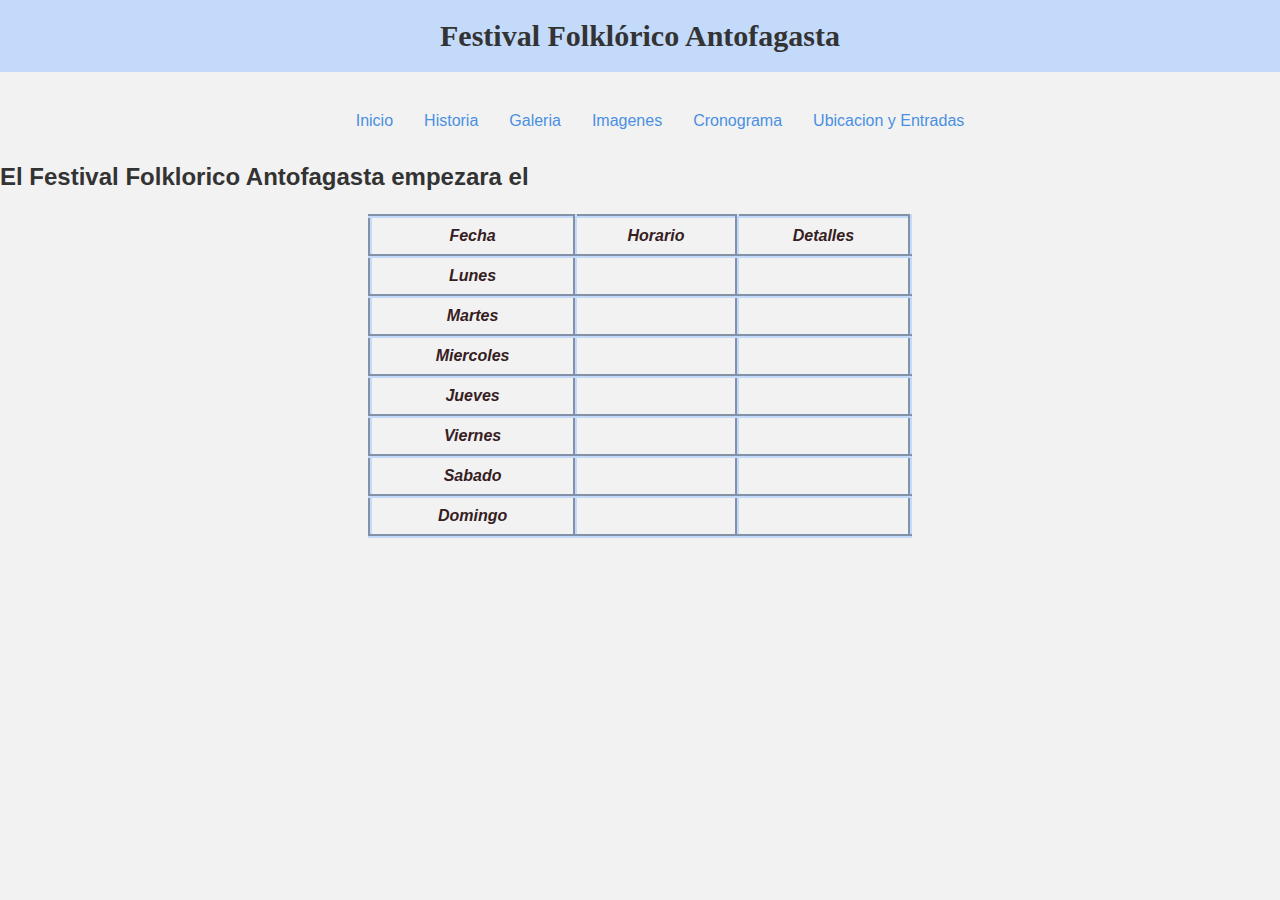
<file: cronograma.html>
<html lang="en">
<head>
    <meta charset="UTF-8">
    <meta name="viewport" content="width=device-width, initial-scale=1.0">
    <title>Cronograma</title>
    <link rel="stylesheet" href="cronograma.css">
</head>
<body>
    <h1>Festival Folklórico Antofagasta</h1>
    <nav>
      <ul>
         <li><a href="festival.html">Inicio</a></li>
        <li><a href="historia.html">Historia</a></li>
         <li><a href="galeria.html">Galeria</a></li>
           <li><a href="fotos.html">Imagenes</a></li>
        <li> <a href="cronograma.html">Cronograma</a></li>
        <li><a href="ubicacion.html">Ubicacion y Entradas</a></li>
        
      </ul>
    </nav>
    <h2>
    El Festival Folklorico Antofagasta empezara el 
    </h2>
    <div class="conteni">
    <table>
        <tr>
            <th>Fecha</th>
            <th>Horario</th>
            <th>Detalles</th>
            
            
        </tr>
        <tr>
            <th>Lunes</th>
            <td></td>
            <td></td>
        </tr>
        <tr>
            <th>Martes</th>
            <td> </td>
            <td> </td>
        </tr>
        <tr>
            <th>Miercoles</th>
            <td> </td>
            <td> </td>
        </tr>
        <tr>
            <th>Jueves</th>
            <td> </td>
            <td> </td>
        </tr>
        <tr>
            <th>Viernes</th>
            <td> </td>
            <td> </td>
        </tr>
        <tr>
            <th>Sabado</th>
            <td> </td>
            <td> </td>
        </tr>
        <tr>
            <th>Domingo</th>
            <td> </td>
            <td> </td>
        </tr>
    </table>
    </div>
 
</body>
</html>
</file>
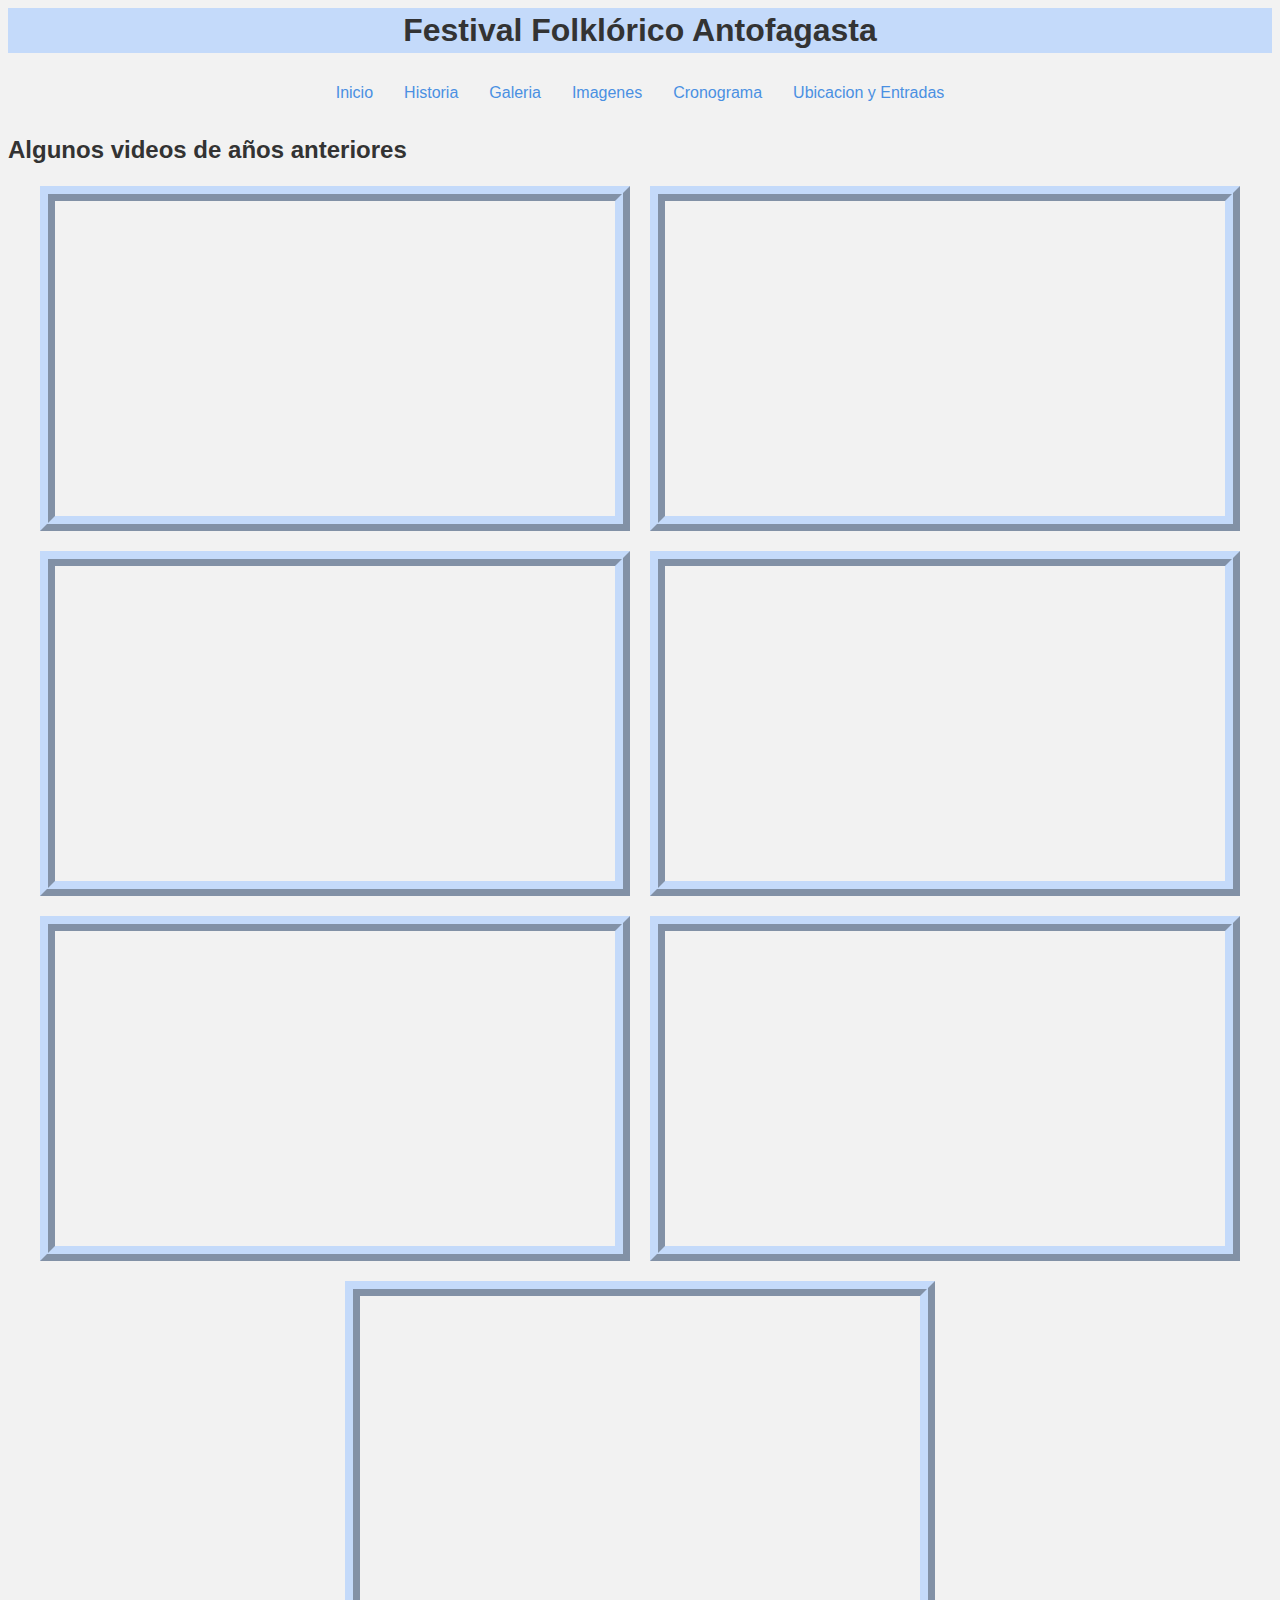
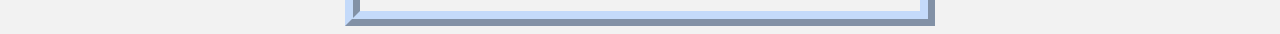
<file: galeria.html>
<html lang="en">
<head>
    <meta charset="UTF-8">
    <meta name="viewport" content="width=device-width, initial-scale=1.0">
    <title>Galeria</title>
    <link rel="stylesheet" href="galeria.css">
</head>
<body>
      
    <h1>Festival Folklórico Antofagasta</h1>
    <nav>
      <ul>
         <li><a href="festival.html">Inicio</a></li>
        <li><a href="historia.html">Historia</a></li>
         <li><a href="galeria.html">Galeria</a></li>
           <li><a href="fotos.html">Imagenes</a></li>
        <li> <a href="cronograma.html">Cronograma</a></li>
        <li><a href="ubicacion.html">Ubicacion y Entradas</a></li>
        
      </ul>
    </nav>
    
    <h2>Algunos videos de años anteriores </h2>
  
    <main class="contenido">
      <main class="video">
  <iframe width="560" height="315" src="https://www.youtube.com/embed/ML-NjFtK78Q?si=sP4wp9XgiFDAxMyY" title="YouTube video player"  frameborder="0" allow="accelerometer; autoplay; clipboard-write; encrypted-media; gyroscope; picture-in-picture; web-share" referrerpolicy="strict-origin-when-cross-origin" allowfullscreen></iframe></main>
  <main class="video">
  <iframe width="560" height="315" src="https://www.youtube.com/embed/kWiBbQsMEN0?si=YgOXo7t558N2yycc" title="YouTube video player" frameborder="0" allow="accelerometer; autoplay; clipboard-write; encrypted-media; gyroscope; picture-in-picture; web-share"  referrerpolicy="strict-origin-when-cross-origin" allowfullscreen></iframe></main>
    
   
   <main class="video"><iframe width="560" height="315" src="https://www.youtube.com/embed/hp5neTihQac?si=IZQZ6PebfMG-bgwH" title="YouTube video player" frameborder="0" allow="accelerometer; autoplay; clipboard-write; encrypted-media; gyroscope; picture-in-picture; web-share" referrerpolicy="strict-origin-when-cross-origin" allowfullscreen></iframe> </main>

   <main class="video"><iframe width="560" height="315" src="https://www.youtube.com/embed/Z-NaBydeOWQ?si=NASLidrQhc9QfCaF" title="YouTube video player" frameborder="0" allow="accelerometer; autoplay; clipboard-write; encrypted-media; gyroscope; picture-in-picture; web-share" referrerpolicy="strict-origin-when-cross-origin" allowfullscreen></iframe></main>

   <main class="video"><iframe width="560" height="315" src="https://www.youtube.com/embed/SZeUUaIHHv8?si=-8UB4Ff4NNDF29SJ" title="YouTube video player" frameborder="0" allow="accelerometer; autoplay; clipboard-write; encrypted-media; gyroscope; picture-in-picture; web-share" referrerpolicy="strict-origin-when-cross-origin" allowfullscreen></iframe></main>

   <main class="video"><iframe width="560" height="315" src="https://www.youtube.com/embed/-TruECGU0aU?si=kPvdHt_fXndb7LY5" title="YouTube video player" frameborder="0" allow="accelerometer; autoplay; clipboard-write; encrypted-media; gyroscope; picture-in-picture; web-share" referrerpolicy="strict-origin-when-cross-origin" allowfullscreen></iframe></main>
  
   <main class="video"><iframe width="560" height="315" src="https://www.youtube.com/embed/mvlKkFl1FdY?si=90nUec2KypfFVOr9" title="YouTube video player" frameborder="0" allow="accelerometer; autoplay; clipboard-write; encrypted-media; gyroscope; picture-in-picture; web-share" referrerpolicy="strict-origin-when-cross-origin" allowfullscreen></iframe></main>
   </main>
  
</body>
</html>
</file>
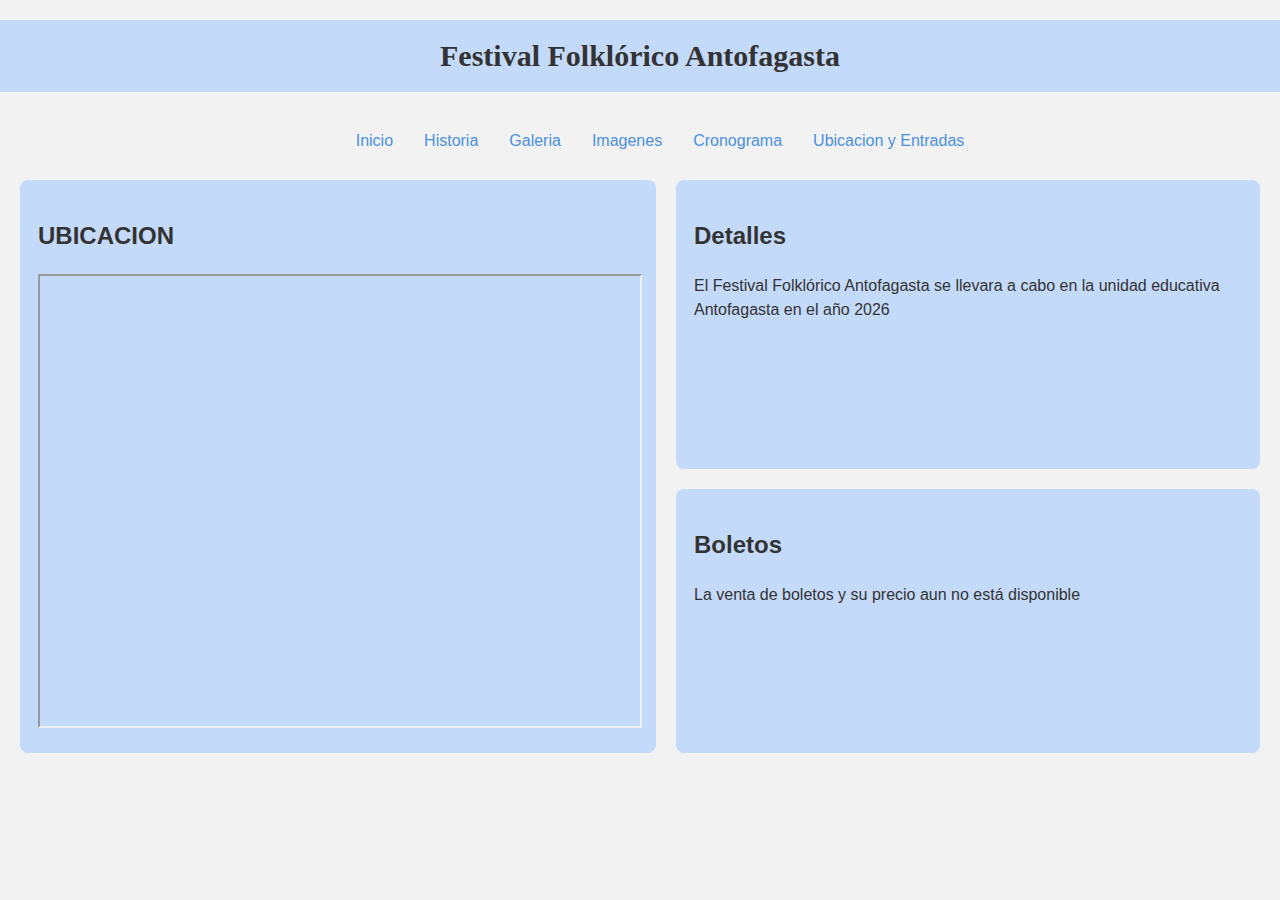
<file: ubicacion.html>
<!DOCTYPE html>
<html lang="en">
<head>
  <meta charset="UTF-8">
  <meta name="viewport" content="width=device-width, initial-scale=1.0">
  <title>Ubicación y Detalles</title>
  <link rel="stylesheet" href="ubicacion.css"> 
</head>
<body>
 <h1>Festival Folklórico Antofagasta</h1>
    <nav>
      <ul>
         <li><a href="festival.html">Inicio</a></li>
        <li><a href="historia.html">Historia</a></li>
         <li><a href="galeria.html">Galeria</a></li>
           <li><a href="fotos.html">Imagenes</a></li>
        <li> <a href="cronograma.html">Cronograma</a></li>
        <li><a href="ubicacion.html">Ubicacion y Entradas</a></li>
        
      </ul>
    </nav>
 
  <div class="contenedor">
  <div class="columna ubicacion">
    <h2>UBICACION</h2>
   <iframe src="https://www.google.com/maps/embed?pb=!1m18!1m12!1m3!1d464.2152147786135!2d-65.71992940824728!3d-21.440180460178937!2m3!1f0!2f0!3f0!3m2!1i1024!2i768!4f13.1!3m3!1m2!1s0x94072923db9705eb%3A0xa4843ea2f612a3ff!2sEscuela%20Antofagasta!5e0!3m2!1ses!2sbo!4v1756848093557!5m2!1ses!2sbo" 
      width="600"
      height="450"></iframe>
  </div>

  <div class="columna detalles">
    <h2>Detalles</h2>
    <p>El Festival Folklórico Antofagasta se llevara a cabo en la unidad educativa Antofagasta en el año 2026</p>
  </div>

  <div class="columna boletos">
    <h2>Boletos</h2>
    <p>La venta de boletos y su precio aun no está disponible</p>
  </div>
</div>
  
</body>
</html>
</file>
<file: cronograma.css>
body {
  background-color: #f2f2f2;
  color: #333333;          
  font-family: Arial, sans-serif; 
  margin: 0;                 
  line-height: 1.4;         
}

nav ul {
  list-style: none;
  display: flex;
  gap: 15px;
  justify-content: center;
}

nav a {
  color: #4a90e2;
  text-decoration: none;
  padding: 8px;
  display: inline-block;
}

nav a:hover {
  background-color:#e6f0fb;
  border-radius: 4px;
  outline: none;
}

th {
  font-style: italic;
  color: rgb(54, 32, 31);
}

.conteni {
  display: flex;
  justify-content: center;
  width: 85%;
  height: 36%;
  margin: 0 auto;
  overflow-x: auto; /* Permite scroll horizontal en móviles */
}

table, th, td {
  border: 4px outset #c4dafa;
  border-collapse: collapse;
  width: auto;
}

h1 {
  font-family: 'Times New Roman', Times, serif;
  text-align: center;
  background-color: #c4dafa;
  font-size: 30px; 
  padding: 15px 0;
  margin-bottom: 30px;    
}

table {
  width: 50%;
  height: 100%;
}

/* ======== RESPONSIVIDAD ======== */

/* Tablets (pantallas medianas) */
@media (max-width: 992px) {
  h1 {
    font-size: 26px;
  }

  table {
    width: 70%;
  }
}

/* Celulares (pantallas pequeñas) */
@media (max-width: 600px) {
  nav ul {
    flex-direction: column;
    align-items: center;
  }

  nav a {
    width: 100%;
    text-align: center;
    padding: 10px 0;
  }

  h1 {
    font-size: 22px;
    padding: 10px 0;
  }

  .conteni {
    width: 100%;
    padding: 0 10px;
  }

  table {
    width: 100%;
  }
}
</file>
<file: galeria.css>
body {
  background-color: #f2f2f2; 
  color: #333333;            
  font-family: Arial, sans-serif;
  line-height: 1.4;
}
.contenido {
  display: flex;
  flex-wrap: wrap;     
  justify-content: center;
  gap: 20px;         

}
.video{
   width: 560px;
  height: 315px;
  border: 15px ridge #c4dafa;
}
nav ul {
  list-style: none;
  padding: 0;
  margin: 0;
  display: flex;
  gap: 15px;
  justify-content: center;
}

nav a {
  color: #4a90e2;
  text-decoration: none;
  padding:8px;
  display: inline-block;
}

nav a:hover{
  background-color: #e6f0fb;
  border-radius: 4px;
  outline: none;
}


h1{
    text-align: center;
     background-color: #c4dafa; 
}
</file>
<file: ubicacion.css>
body {
  background-color: #f2f2f2; 
  color: #333333;            
  font-family: Arial, sans-serif; 
  margin: 0;                
  line-height: 1.4;          
}
header {
  padding: 20px 0;
  text-align: center;
  background-color: #ffffff;
  
}

nav ul {
  list-style: none;
 
  display: flex;
  gap: 15px;
  justify-content: center;
}

nav a {
  color: #4a90e2;
  text-decoration: none;
  padding: 8px;
  display: inline-block;
}

nav a:hover{
  background-color: #e6f0fb;
  border-radius: 4px;
  outline: none;
}

.contenedor{
  display: grid;
  grid-template-areas:
    "ubicacion detalles"
    "ubicacion boletos";
  gap: 20px;
  margin: 20px;
}
.ubicacion{ grid-area: ubicacion; }
.columna{
  background: #c4dafa;
  padding: 18px;
  border-radius: 8px;
  max-width: 600px;
  line-height: 1.5;
}
h1{
    font-family: 'Times New Roman', Times, serif;
    text-align: center;
     background-color: #c4dafa;
     font-size: 30px; 
     padding: 15px 0;
     margin-bottom: 30px;    
}
</file>
